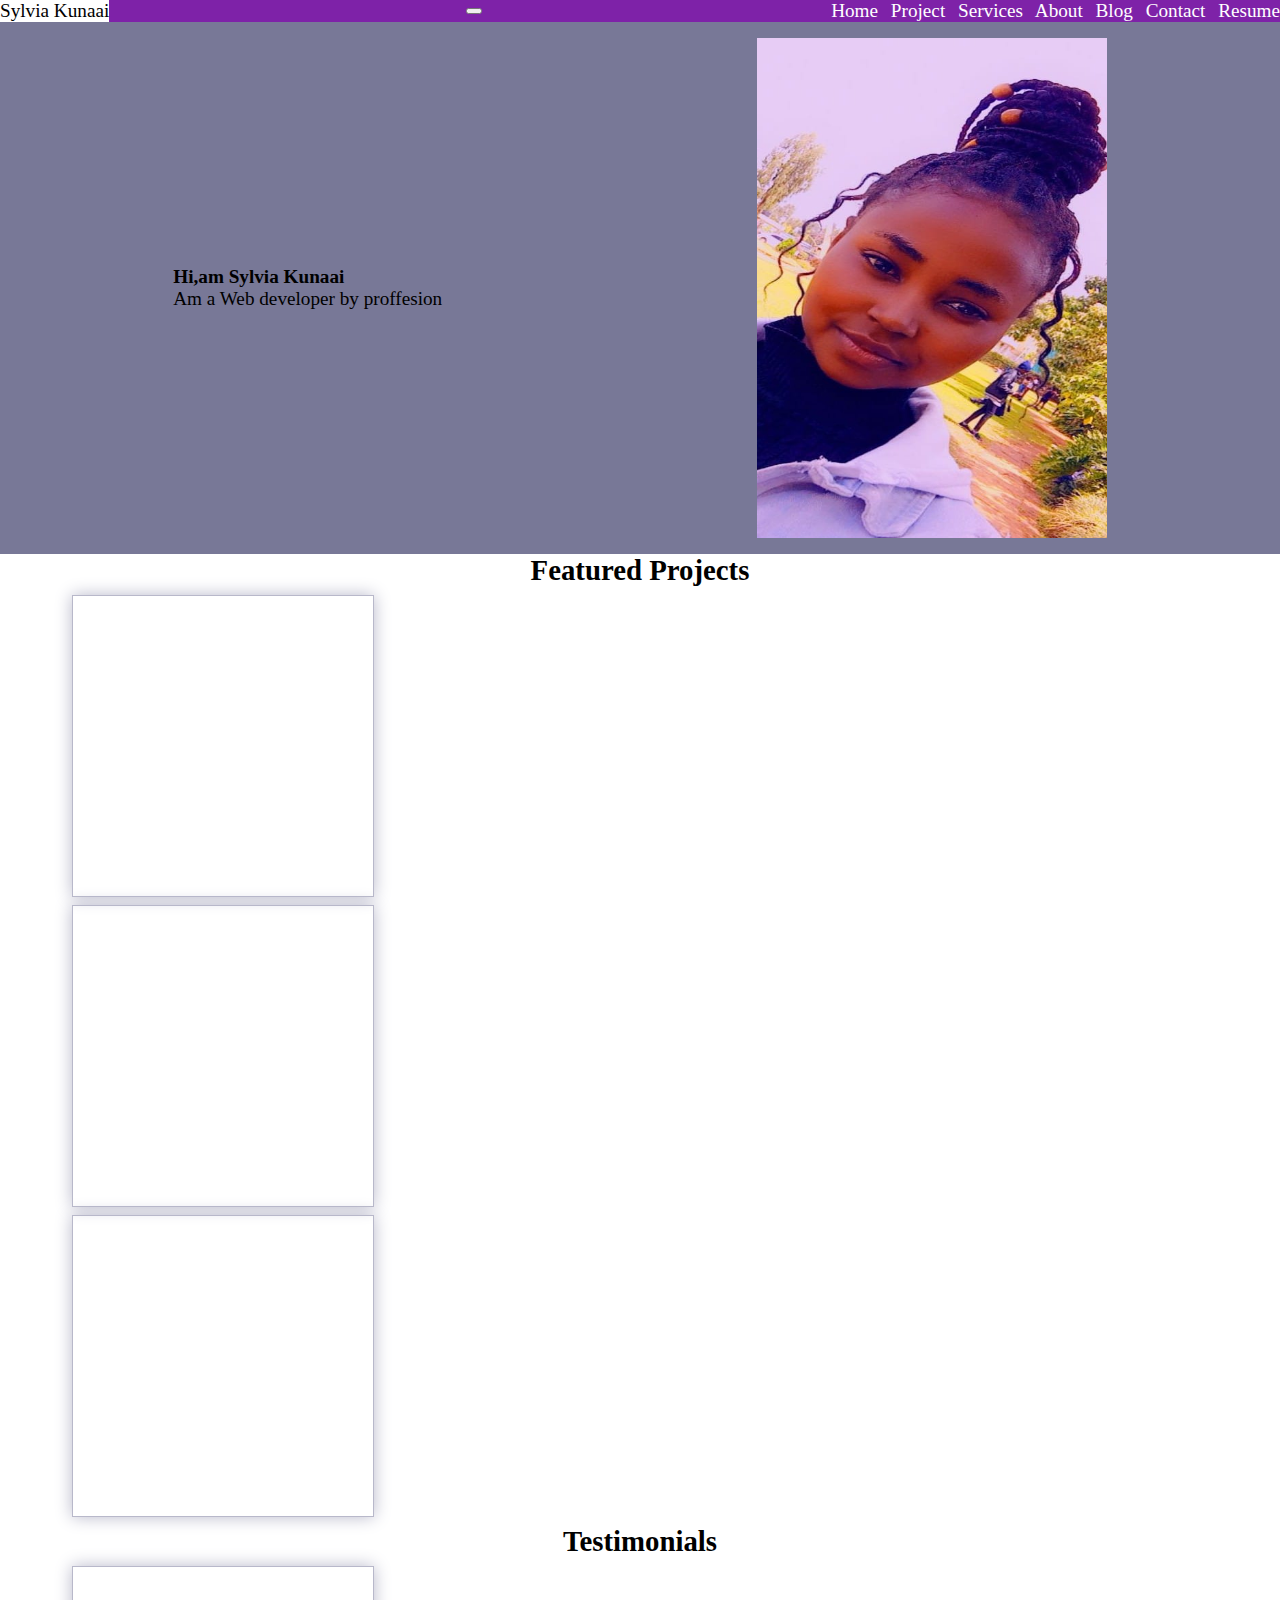
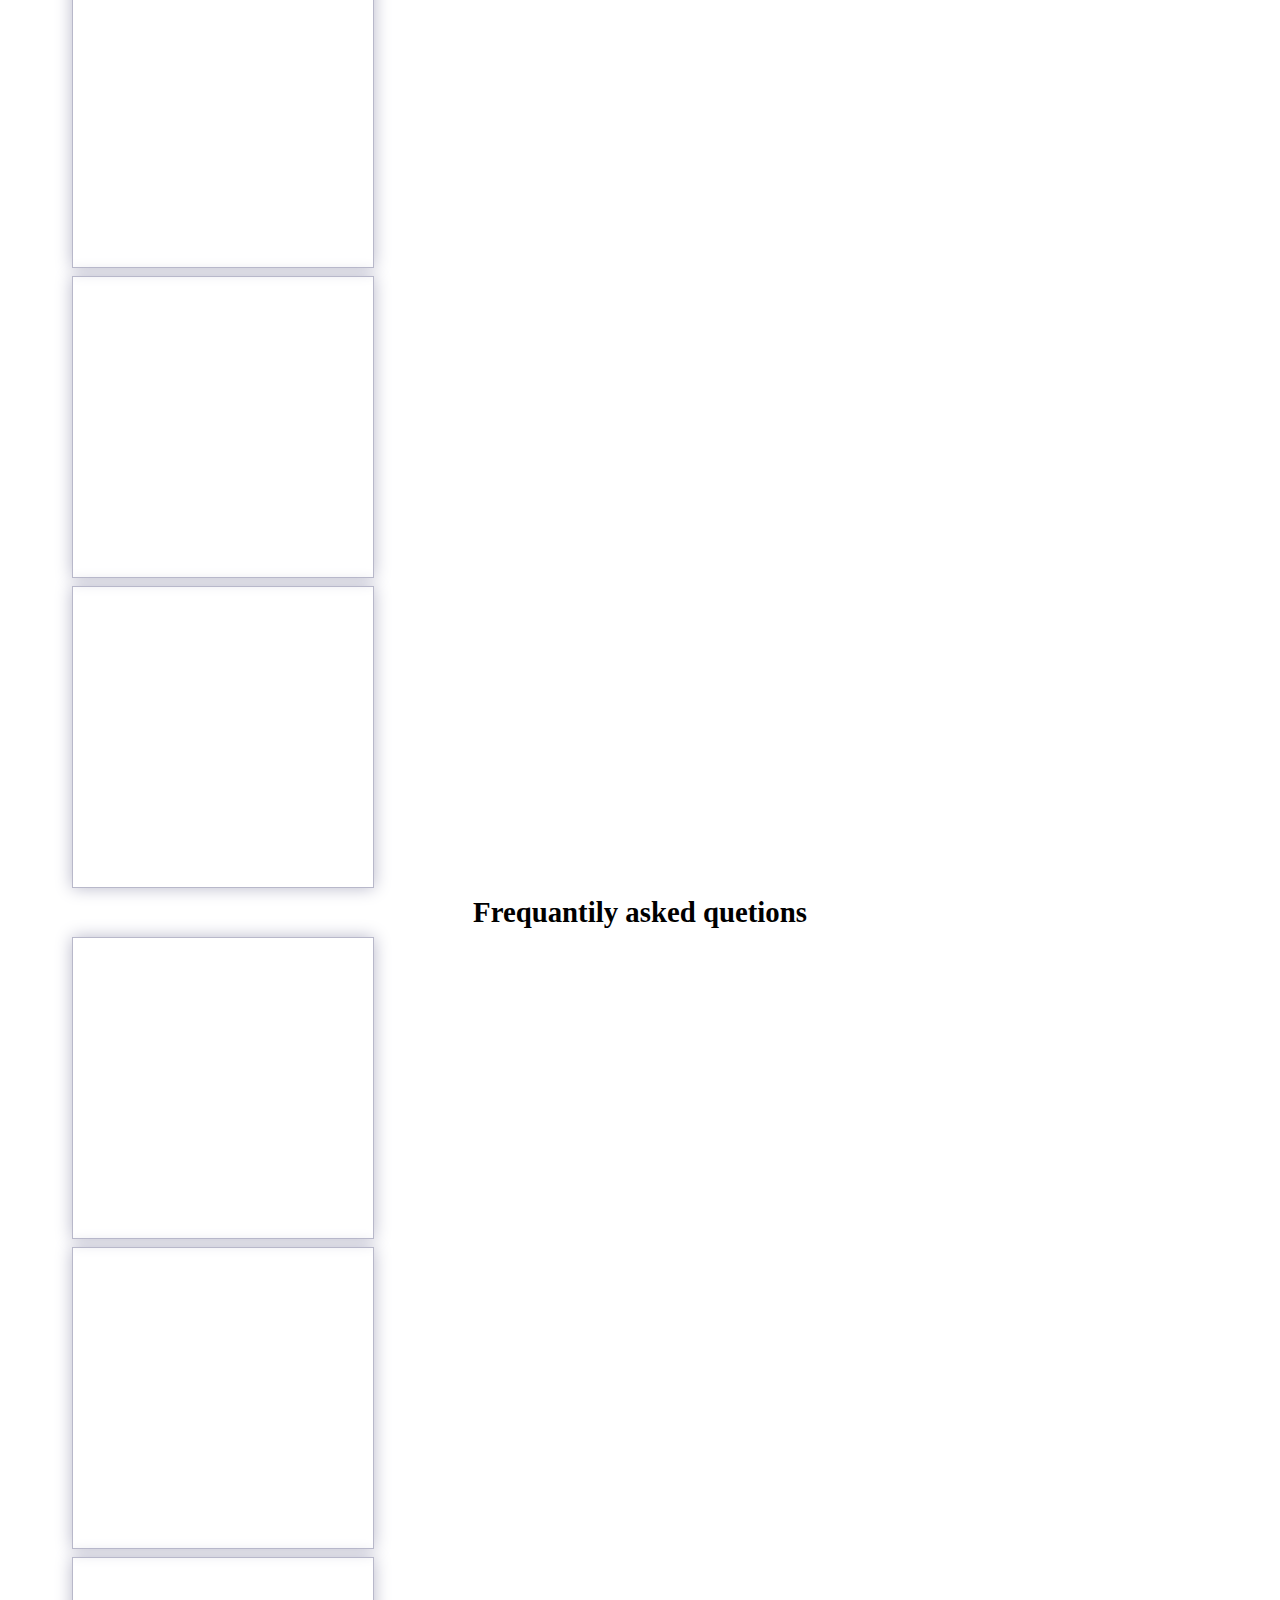
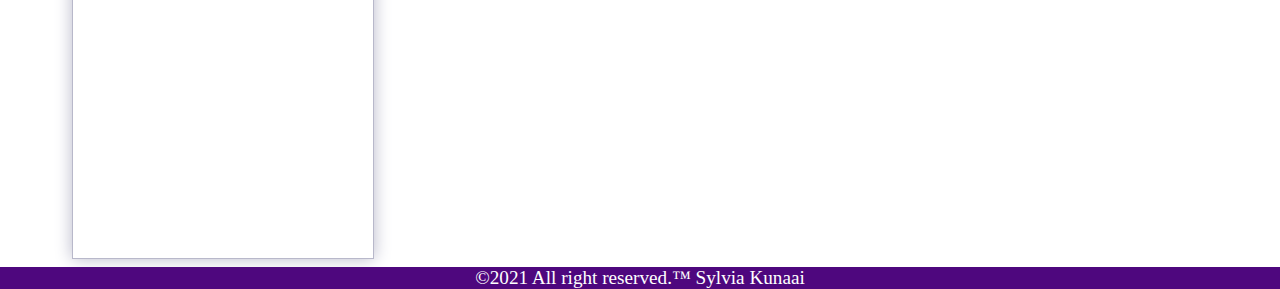
<file: index.html>
<!---//////////////////////////////
    Article:Portfolio Home Page  //
    Author:Sylvia Kunaa          //
    Date: June 2021              //           
    License: MIT                 //
////////////////////////////////-->
<!DOCTYPE html>
<html lang="en">

<head>
  <meta charset="UTF-8" />
  <meta http-equiv="X-UA-Compatible" content="IE=edge" />
  <meta name="viewport" content="width=
    , initial-scale=1.0" />
  <link rel="stylesheet" href="./css/main.css">
  <script src="./css/fontawesome.js" crossorigin="anonymous"></script>
  <title>Sylvia Kunaai Portfolio</title>
</head>

<body>
  <div class="container-fluid">

    <!--Navigation Bar Section-->
    <nav class="navbar">
      <a href="" class="nav-link">Sylvia Kunaai</a>
      <button id="navbar-icon"><i class="fas fa-bars"></i></button>
      <div class="navbar-collapse">
        <a href="./index.html" class="nav-link"><i class="fas fa-home"></i> Home</a>
        <a href="./project.html" class="nav-link"><i class="fas fa-tasks"></i> Project</a>
        <a href="./services.html" class="nav-link"><i class="fas fa-concierge-bell"></i> Services</a>
        <a href="./about.html" class="nav-link"><i class="far fa-address-card"></i> About</a>
        <a href="./blog.html" class="nav-link"><i class="fas fa-blog"></i> Blog</a>
        <a href="./contact.html" class="nav-link"><i class="fas fa-id-card"></i> Contact</a>
        <a href="https://rxresu.me/r/o4sm1y"><i class="far fa-file"></i> Resume</a>
      </div>
    </nav>

    <!--Jumbotron Section-->

    <header class="jumbotron">
      <img src="images/profile.jpg" alt="" width="350" height="500">

<p>
       <b> Hi,am Sylvia Kunaai</b><br>
        Am a Web developer by proffesion
      </p>

    </header>
    <main class="container">
      <section class="Featured-projects">
        <h2 class="text-center">Featured Projects</h2>
        <div class="cards-container"></div>
        <div class="card b box-shadow"></div>
        <div class="card b box-shadow"></div>
        <div class="card b box-shadow"></div>
      </section>

      <section class="testimonials">
        <h2 class="text-center">Testimonials</h2>
        <div class="cards-container"></div>
        <div class="cards-container"></div>
        <div class="card b box-shadow"></div>
        <div class="card b box-shadow"></div>
        <div class="card b box-shadow"></div>
      </section>

      <section class="fags">
        <h2 class="text-center">Frequantily asked quetions</h2>
        <div class="cards-container"></div>
        <div class="card b box-shadow"></div>
        <div class="card b box-shadow"></div>
        <div class="card b box-shadow"></div>
      </section>






    </main>


    </form>
    <!--Footer Section-->
    <footer>
      <ul>
        <li><a href="http://www.github.com/sylviakunaai "><i class="fab fa-github fa-2x"></i></a></li>
        <li>
          <a href="http://www.linkedin.com/in/sylvia-kunaai-72baa6217/"><i class="fab fa-linkedin fa-2x"></i></a>
        </li>
        <li><a href="http://www.twitter.com/Sylviakunaai/"><i class="fab fa-twitter-square fa-2x"></i></a></li>
        <li><a href="http://www.instagram.com/sylviakunaai/"><i class="fab fa-instagram fa-2x"></i></a></li>
      </ul>
      <p>
        &copy;2021 All right reserved.&trade;
        <a href="index.html">Sylvia Kunaai</a>
      </p>
    </footer>
    <script src='./js/index.js'></script>
  </div>
</body>

</html>
</file>
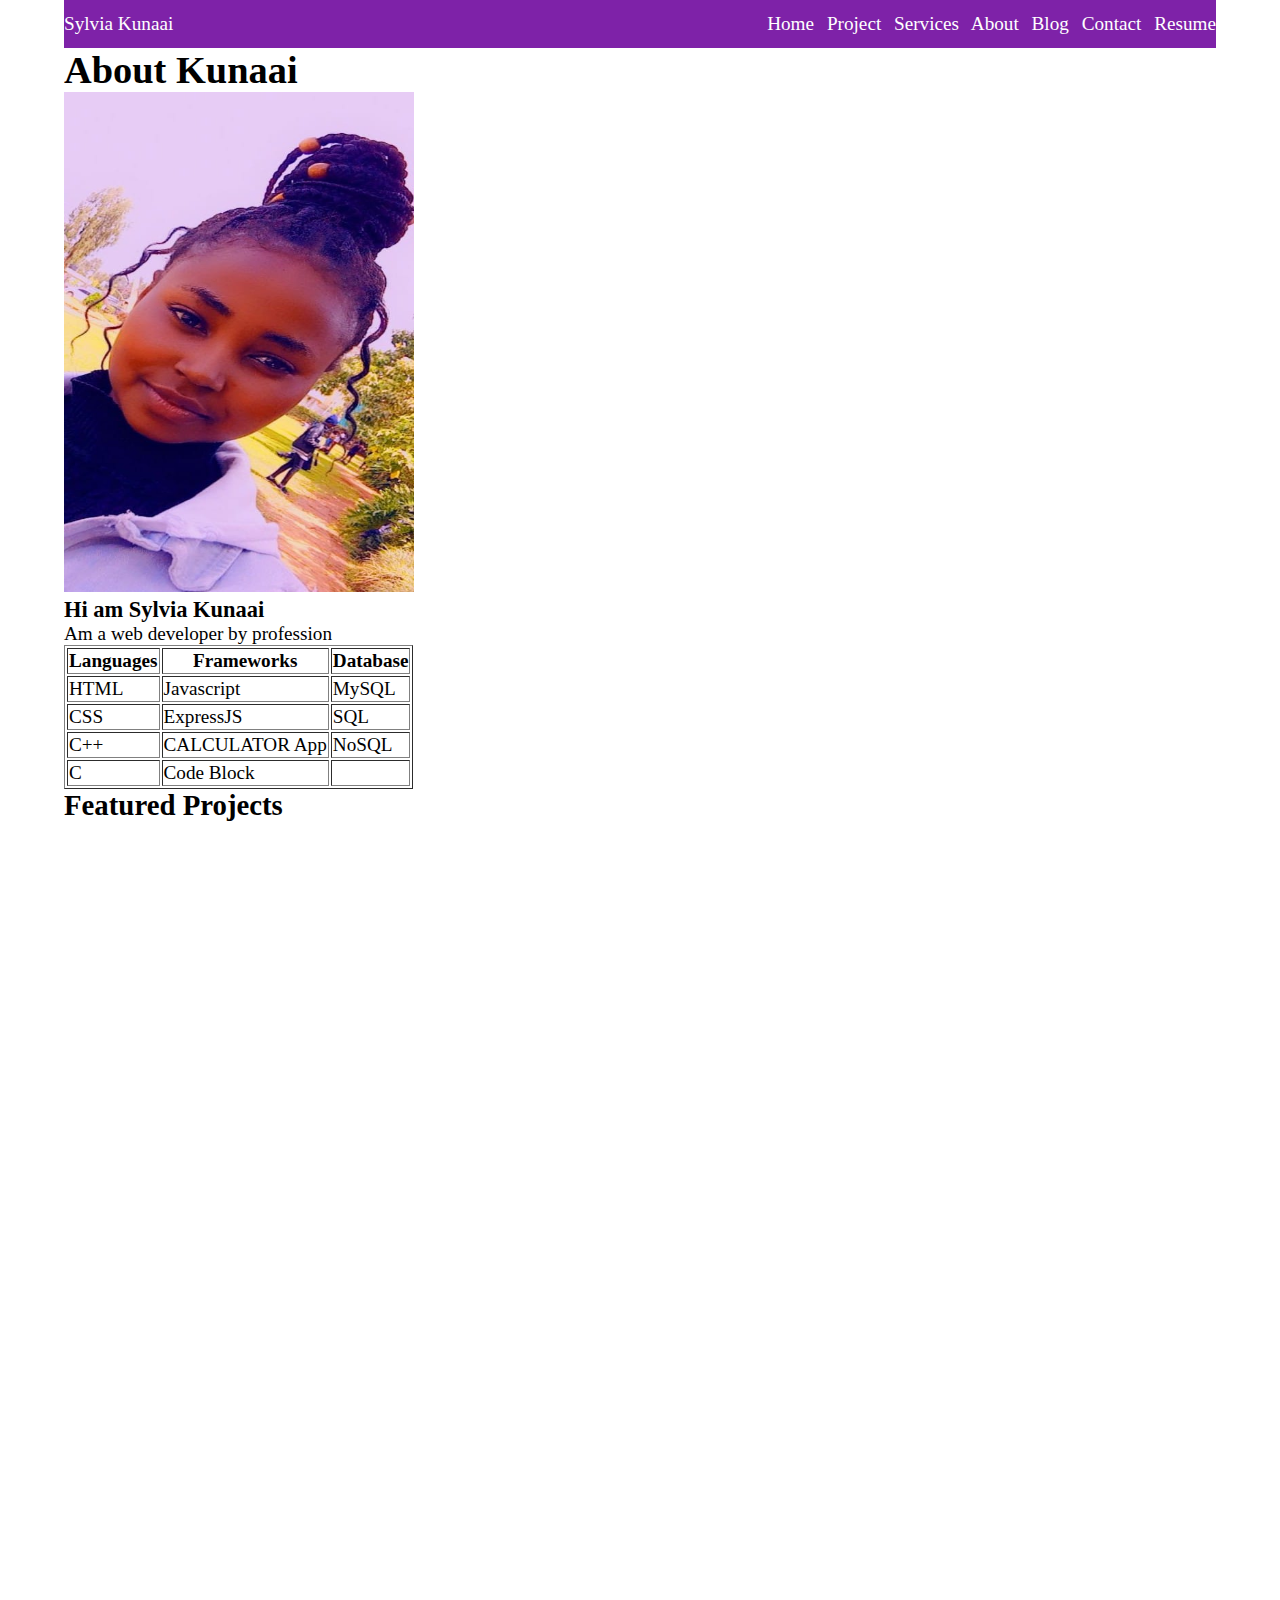
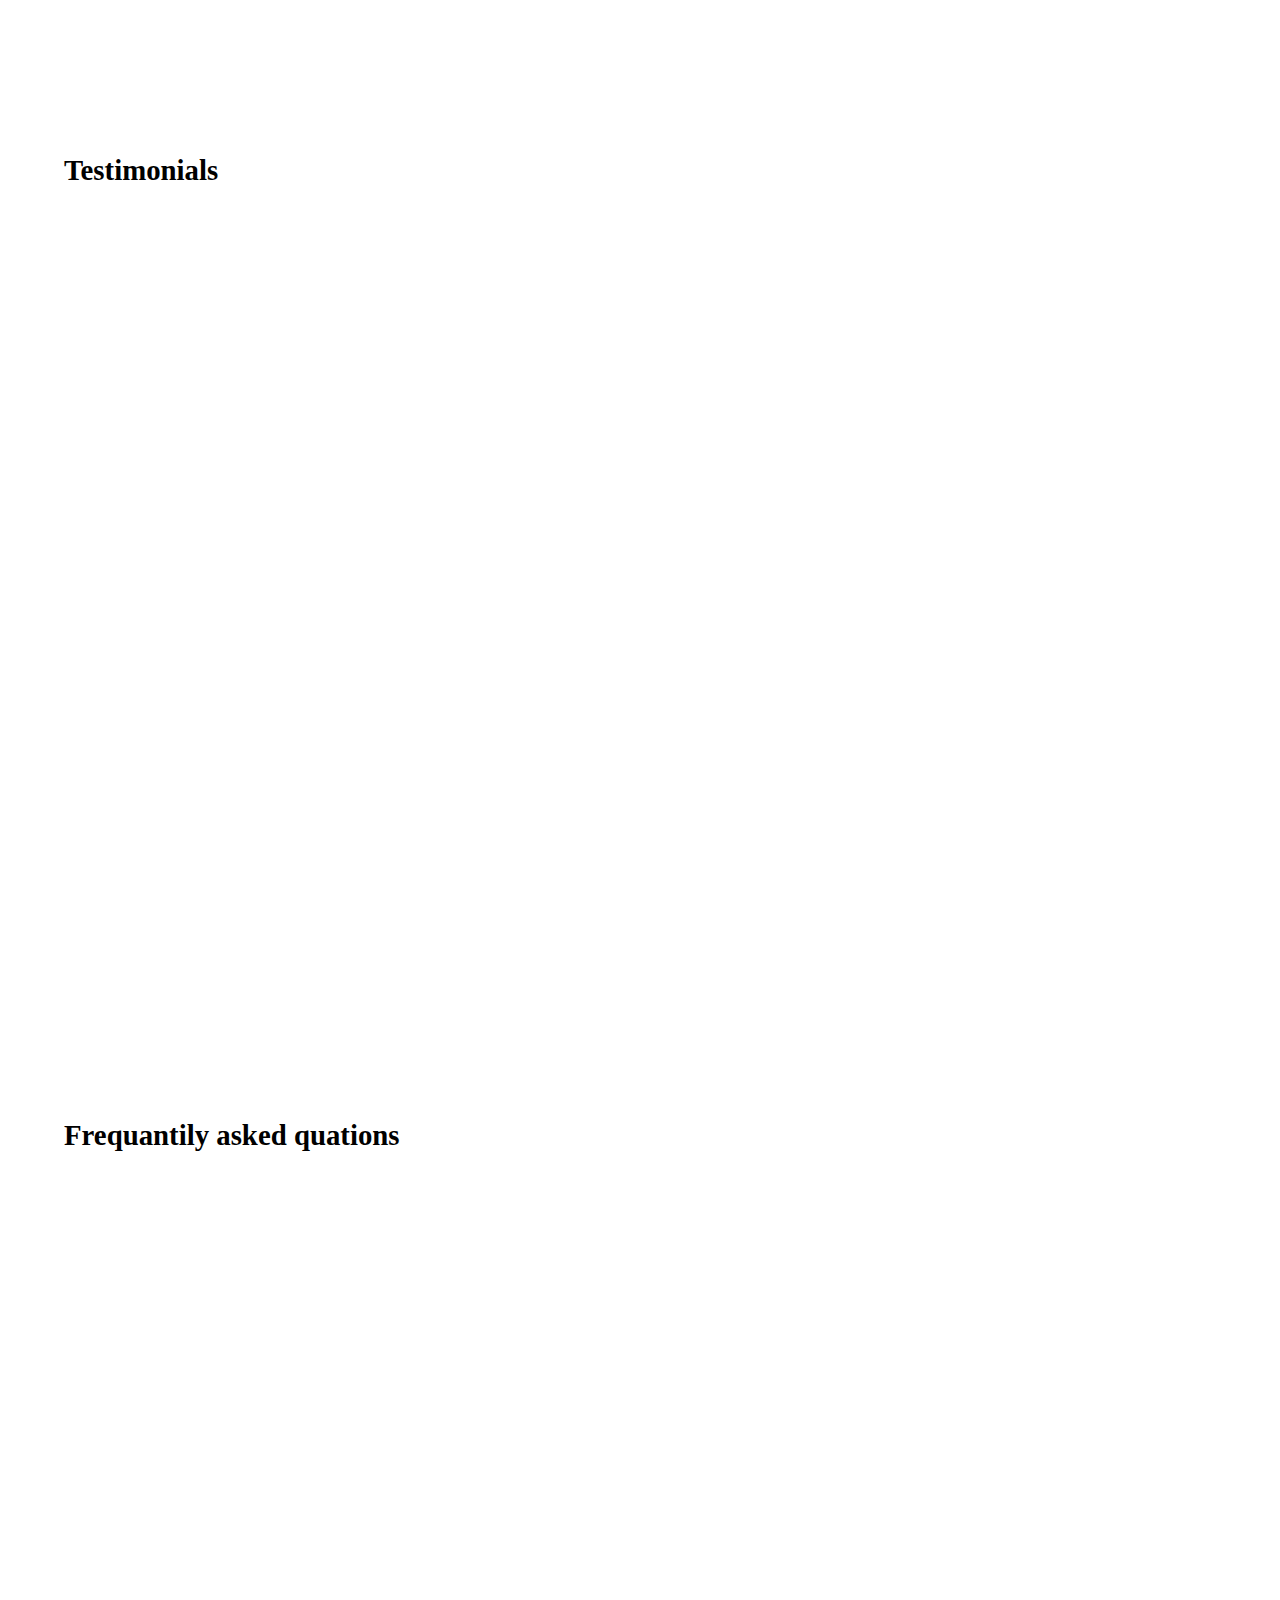
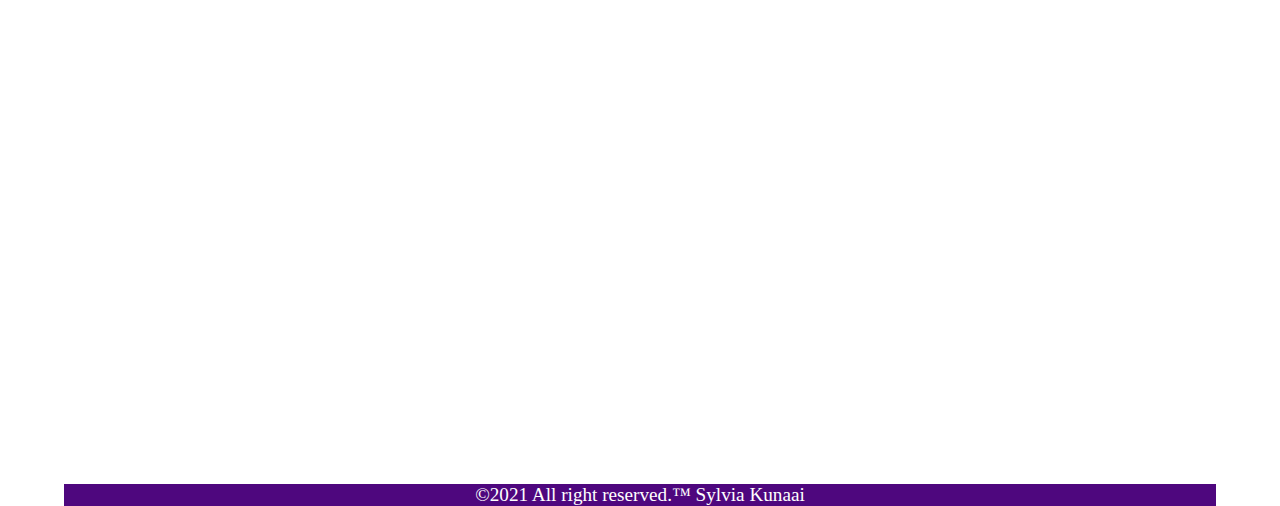
<file: about.html>
<!---///////////////////////////////
    Article:Portfolio About Page  //
    Author:Sylvia Kunaai           //
    Date: June 2021               //           
    License: MIT                  //
////////////////////////////////-->
<!DOCTYPE html>
<html lang="en">
  <head>
    <meta charset="UTF-8" />
    <meta http-equiv="X-UA-Compatible" content="IE=edge" />
    <meta name="viewport" content="width=, initial-scale=1.0" />
    <link rel="stylesheet" href="./css/main.css" />
    <script src="./css/fontawesome.js" crossorigin="anonymous"></script>
    <title>Sylvia Kunaai Portfolio</title>
  </head>

  <body>
    <!--Navigation Bar Section-->
    <div class="container">
      <!--Navigation Bar Section-->
      <nav class="navbar">
        <a href="" class="nav-link">Sylvia Kunaai</a>

        <div>
          <a href="./index.html" class="nav-link"
            ><i class="fas fa-home"></i> Home</a
          >
          <a href="./project.html" class="nav-link"
            ><i class="fas fa-tasks"></i> Project</a
          >
          <a href="./services.html" class="nav-link"
            ><i class="fas fa-concierge-bell"></i> Services</a
          >
          <a href="./about.html" class="nav-link"
            ><i class="far fa-address-card"></i> About</a
          >
          <a href="./blog.html" class="nav-link"
            ><i class="fas fa-blog"></i> Blog</a
          >
          <a href="./contact.html" class="nav-link"
            ><i class="fas fa-id-card"></i> Contact</a
          >
          <a href="https://rxresu.me/r/o4sm1y"><i class="far fa-file"></i> Resume</a>
        </div>
      </nav>
      <!--Jumbotron-->
      <header>
        <h1>About Kunaai</h1>
      </header>
      <img src="images/profile.jpg" alt="" width="350" height="500" />

      <h3>Hi am Sylvia Kunaai</h3>
      <p>Am a web developer by profession</p>
      <table border="1">
        <tr>
          <th>Languages</th>
          <th>Frameworks</th>
          <th>Database</th>
        </tr>
        <tr>
          <td>HTML</td>
          <td>Javascript</td>
          <td>MySQL</td>
        </tr>
        <tr>
          <td>CSS</td>
          <td>ExpressJS</td>
          <td>SQL</td>
        </tr>
        <tr>
          <td>C++</td>
          <td>CALCULATOR App</td>
          <td>NoSQL</td>
        </tr>
        <tr>
          <td>C</td>
          <td>Code Block</td>
          <td></td>
        </tr>
      </table>

      <main>
        <section class="Featured-projects">
          <h2>Featured Projects</h2>
          <div class="card"></div>
          <div class="card"></div>
          <div class="card"></div>
        </section>

        <section class="testimonials">
          <h2>Testimonials</h2>
          <div class="card"></div>
          <div class="card"></div>
          <div class="card"></div>
        </section>

        <section class="fags">
          <h2>Frequantily asked quations</h2>
          <div class="card"></div>
          <div class="card"></div>
          <div class="card"></div>
        </section>
      </main>

      <!--Footer Section-->
      <footer>
        <ul>
          <li>
            <a href="http://www.github.com/sylviakunaai "
              ><i class="fab fa-github fa-2x"></i
            ></a>
          </li>
          <li>
            <a href="http://www.linkedin.com/in/sylvia-kunaai-72baa6217/"
              ><i class="fab fa-linkedin fa-2x"></i
            ></a>
          </li>
          <li>
            <a href="http://www.twitter.com/Sylviakunaai/"
              ><i class="fab fa-twitter-square fa-2x"></i
            ></a>
          </li>
          <li>
            <a href="http://www.instagram.com/sylviakunaai/"
              ><i class="fab fa-instagram fa-2x"></i
            ></a>
          </li>
        </ul>
        <p>
          &copy;2021 All right reserved.&trade;
          <a href="index.html">Sylvia Kunaai</a>
        </p>
      </footer>
    </div>
  </body>
</html>
</file>
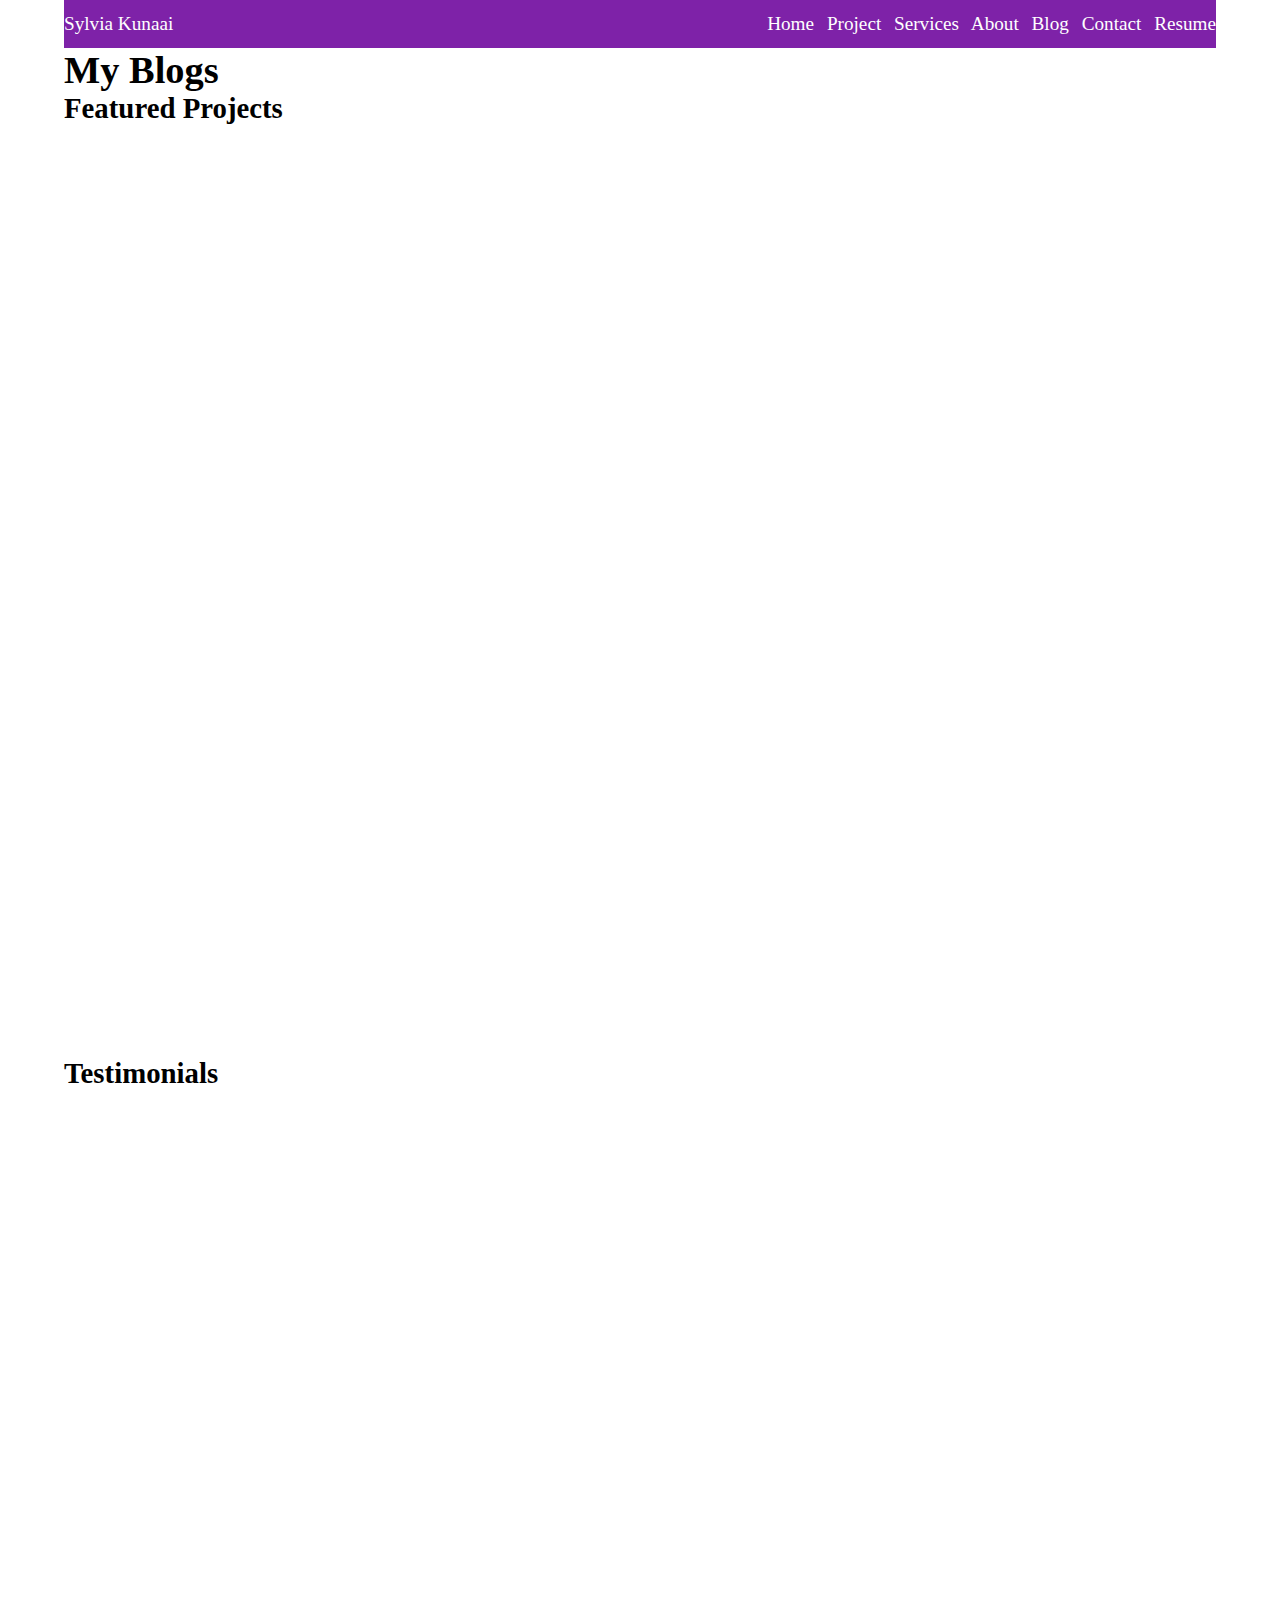
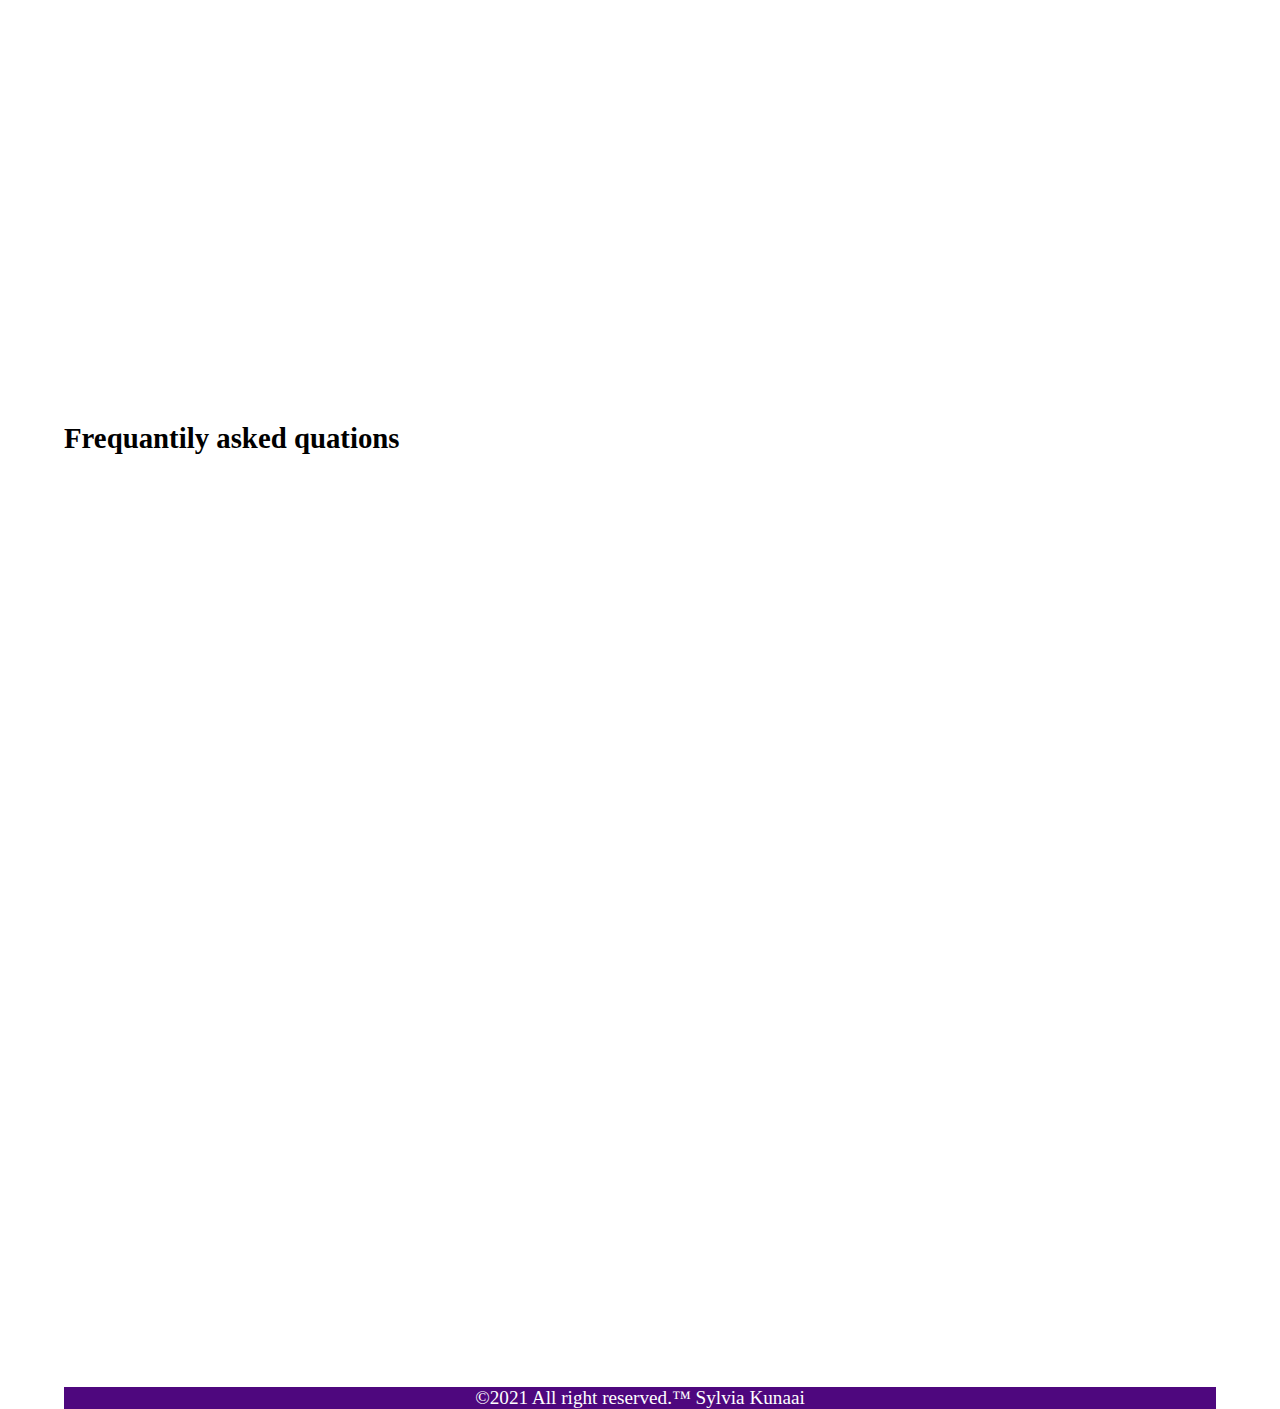
<file: blog.html>
<!---//////////////////////////////
    Article:Portfolio Home Page  //
    Author:Sylvia Kunaa          //
    Date: June 2021              //           
    License: MIT                 //
////////////////////////////////-->
<!DOCTYPE html>
<html lang="en">

<head>
  <meta charset="UTF-8" />
  <meta http-equiv="X-UA-Compatible" content="IE=edge" />
  <meta name="viewport" content="width=device-width, initial-scale=1.0" />
  <link rel="stylesheet" href="./css/main.css">
  <script src="./css/fontawesome.js" crossorigin="anonymous"></script>
  <title>Sylvia Kunaai Portfolio</title>
</head>

<body>
  <div class="container">

    <!--Navigation Bar Section-->
    <nav class="navbar">
      <a href="" class="nav-link">Sylvia Kunaai</a>


      <div>
        <a href="./index.html" class="nav-link"><i class="fas fa-home"></i> Home</a>
        <a href="./project.html" class="nav-link"><i class="fas fa-tasks"></i> Project</a>
        <a href="./services.html" class="nav-link"><i class="fas fa-concierge-bell"></i> Services</a>
        <a href="./about.html" class="nav-link"><i class="far fa-address-card"></i> About</a>
        <a href="./blog.html" class="nav-link"><i class="fas fa-blog"></i> Blog</a>
        <a href="./contact.html" class="nav-link"><i class="fas fa-id-card"></i> Contact</a>
        <a href="https://rxresu.me/r/o4sm1y"><i class="far fa-file"></i> Resume</a>
      </div>
    </nav>
    <h1>My Blogs</h1>
  
    <main>
      <section class="Featured-projects">
        <h2>Featured Projects</h2>
        <div class="card"></div>
        <div class="card"></div>
        <div class="card"></div>
      </section>

      <section class="testimonials">
        <h2>Testimonials</h2>
        <div class="card"></div>
        <div class="card"></div>
        <div class="card"></div>
      </section>

      <section class="fags">
        <h2>Frequantily asked quations</h2>
        <div class="card"></div>
        <div class="card"></div>
        <div class="card"></div>
      </section>






    </main>

  
  <!--Footer Section-->
  <footer>
    <ul>
      <li><a href="http://www.github.com/sylviakunaai "><i class="fab fa-github fa-2x"></i></a></li>
      <li>
        <a href="http://www.linkedin.com/in/sylvia-kunaai-72baa6217/"><i class="fab fa-linkedin fa-2x"></i></a>
      </li>
      <li><a href="http://www.twitter.com/Sylviakunaai/"><i class="fab fa-twitter-square fa-2x"></i></a></li>
      <li><a href="http://www.instagram.com/sylviakunaai/"><i class="fab fa-instagram fa-2x"></i></a></li>
    </ul>
    <p>
      &copy;2021 All right reserved.&trade;
      <a href="index.html">Sylvia Kunaai</a>
    </p>
  </footer>
  </div>
</body>

</html>
</file>
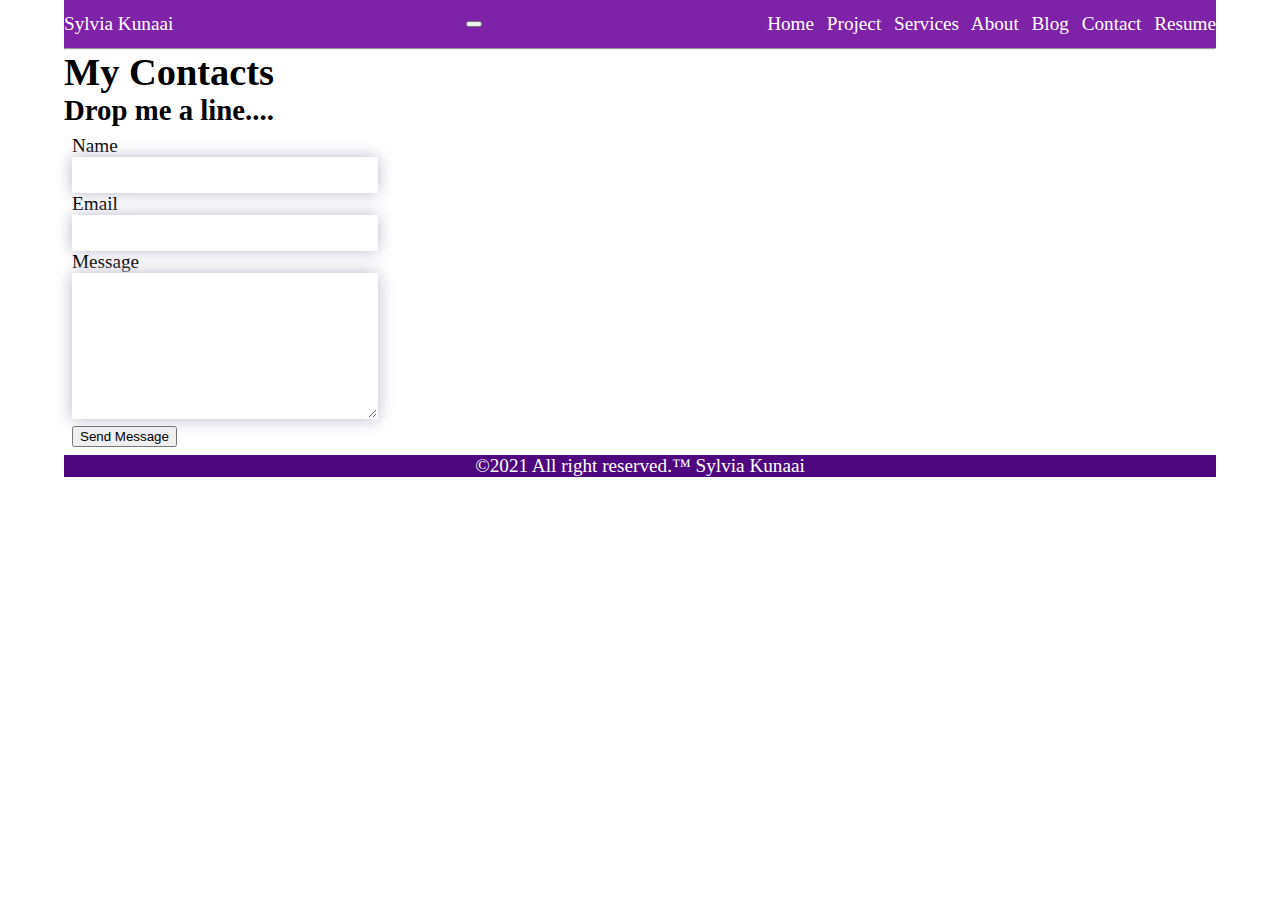
<file: contact.html>
<!---//////////////////////////////
    Article:Portfolio Home Page  //
    Author:Sylvia Kunaa          //
    Date: June 2021              //           
    License: MIT                 //
////////////////////////////////-->
<!DOCTYPE html>
<html lang="en">
  <head>
    <meta charset="UTF-8" />
    <meta http-equiv="X-UA-Compatible" content="IE=edge" />
    <meta name="viewport" content="width=device-width, initial-scale=1.0" />
    <link rel="stylesheet" href="./css/main.css" />
    <script src="./css/fontawesome.js" crossorigin="anonymous"></script>
    <title>Sylvia Kunaai Portfolio</title>
  </head>

  <body>
    <div class="container">
      <!--Navigation Bar Section-->
      <nav class="navbar">
        <a href="" class="nav-link">Sylvia Kunaai</a>
        <button id="navbar-icon"><i class="fas fa-bars"></i></button>
        <div class="navbar-collapse">
          <a href="./index.html" class="nav-link"
            ><i class="fas fa-home"></i> Home</a
          >
          <a href="./project.html" class="nav-link"
            ><i class="fas fa-tasks"></i> Project</a
          >
          <a href="./services.html" class="nav-link"
            ><i class="fas fa-concierge-bell"></i> Services</a
          >
          <a href="./about.html" class="nav-link"
            ><i class="far fa-address-card"></i> About</a
          >
          <a href="./blog.html" class="nav-link"
            ><i class="fas fa-blog"></i> Blog</a
          >
          <a href="./contact.html" class="nav-link"
            ><i class="fas fa-id-card"></i> Contact</a
          >
          <a href="https://rxresu.me/r/o4sm1y"><i class="far fa-file"></i> Resume</a>
        </div>
      </nav>
      <hr />
      <h1>My Contacts</h1>
      <!--Main Section-->
      <h2><b>Drop me a line....</b></h2>
      <main class="container">
        <div class="card">
          <form action="">
            <div>
              <label for="">Name</label>
              <input type="text" class="form-control b box-shadow" />
            </div>
            <div>
              <label for="">Email</label>
              <input type="email" class="form-control b box-shadow" />
            </div>
            <div>
              <label for="">Message</label>
              <textarea
                rows="5"
                cols="30"
                class="form-control b box-shadow"
              ></textarea>
            </div>
            <input type="submit" value="Send Message" />
          </form>
        </div>
      </main>

      <!--Footer Section-->
      <footer>
        <ul>
          <li>
            <a href="http://www.github.com/sylviakunaai "
              ><i class="fab fa-github fa-2x"></i
            ></a>
          </li>
          <li>
            <a href="http://www.linkedin.com/in/sylvia-kunaai-72baa6217/"
              ><i class="fab fa-linkedin fa-2x"></i
            ></a>
          </li>
          <li>
            <a href="http://www.twitter.com/Sylviakunaai/"
              ><i class="fab fa-twitter-square fa-2x"></i
            ></a>
          </li>
          <li>
            <a href="http://www.instagram.com/sylviakunaai/"
              ><i class="fab fa-instagram fa-2x"></i
            ></a>
          </li>
        </ul>
        <p>
          &copy;2021 All right reserved.&trade;
          <a href="index.html">Sylvia Kunaai</a>
        </p>
      </footer>
    </div>
  </body>
</html>
</file>
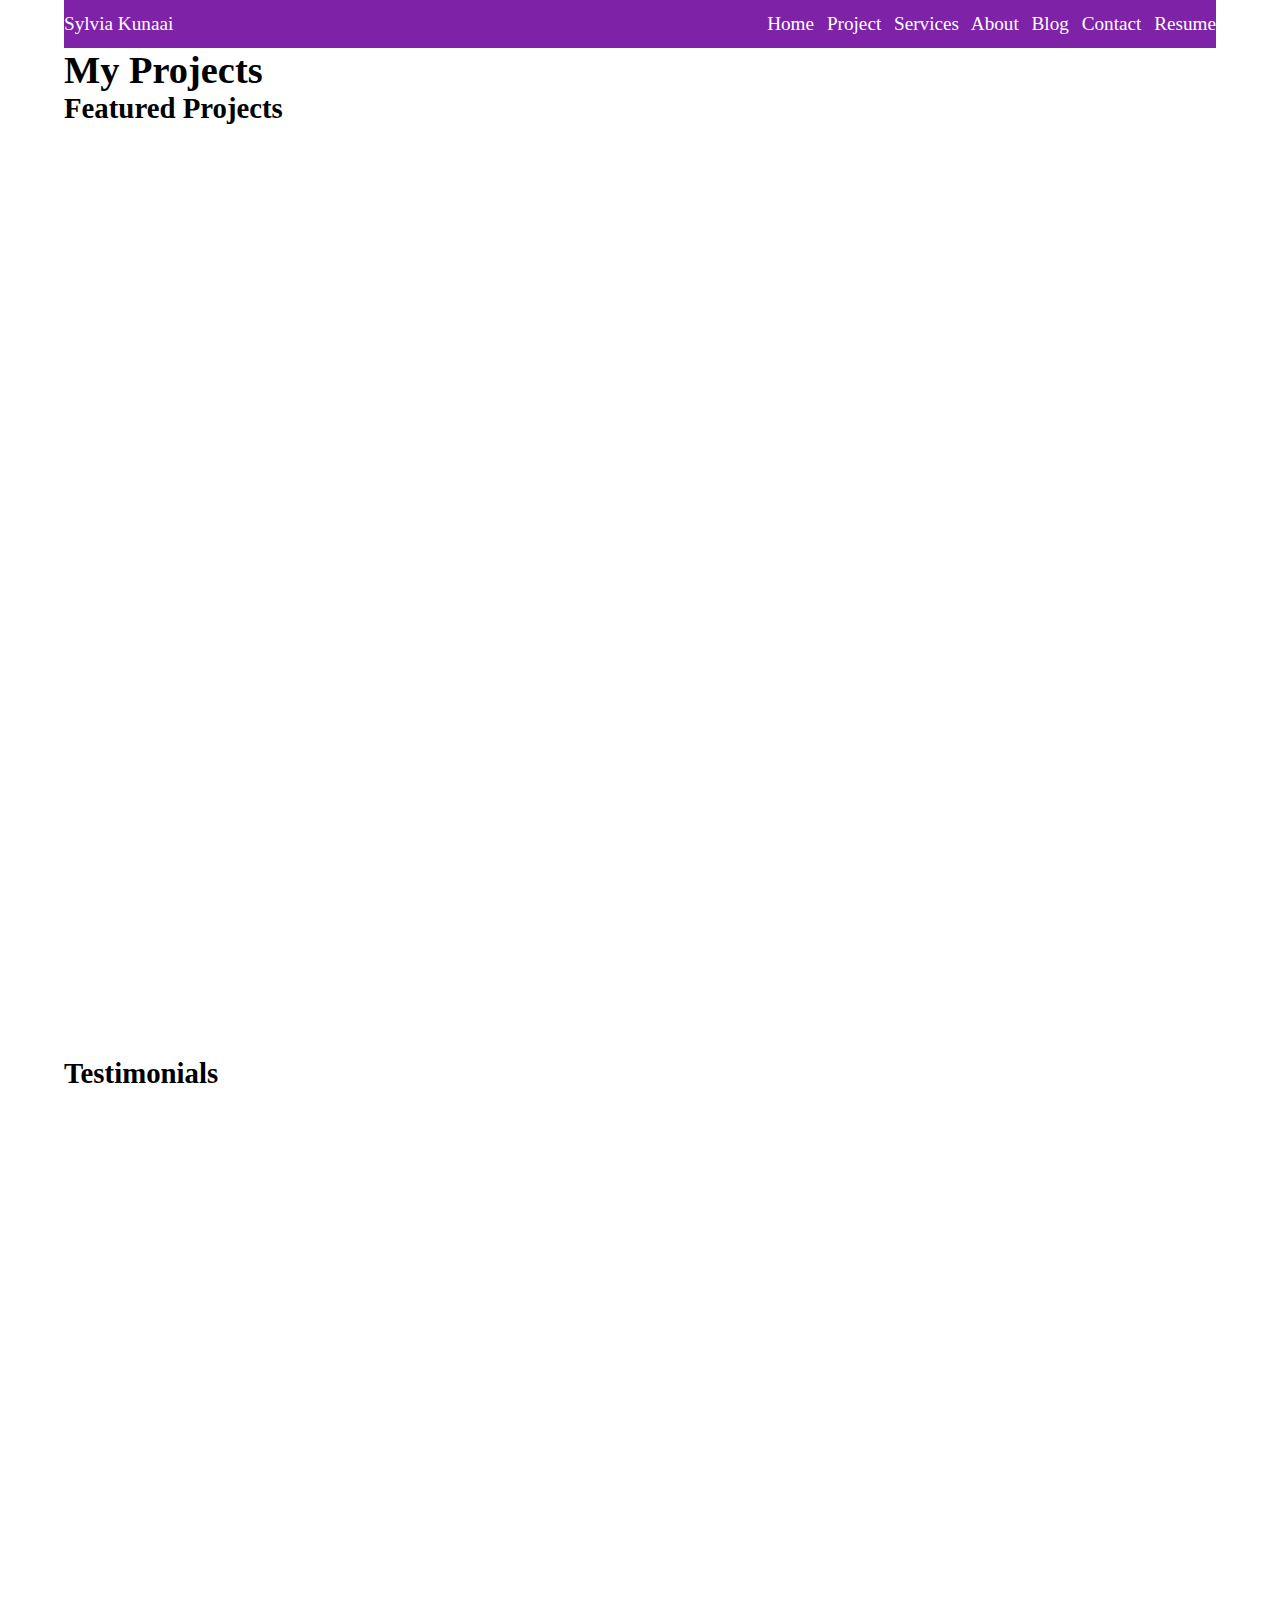
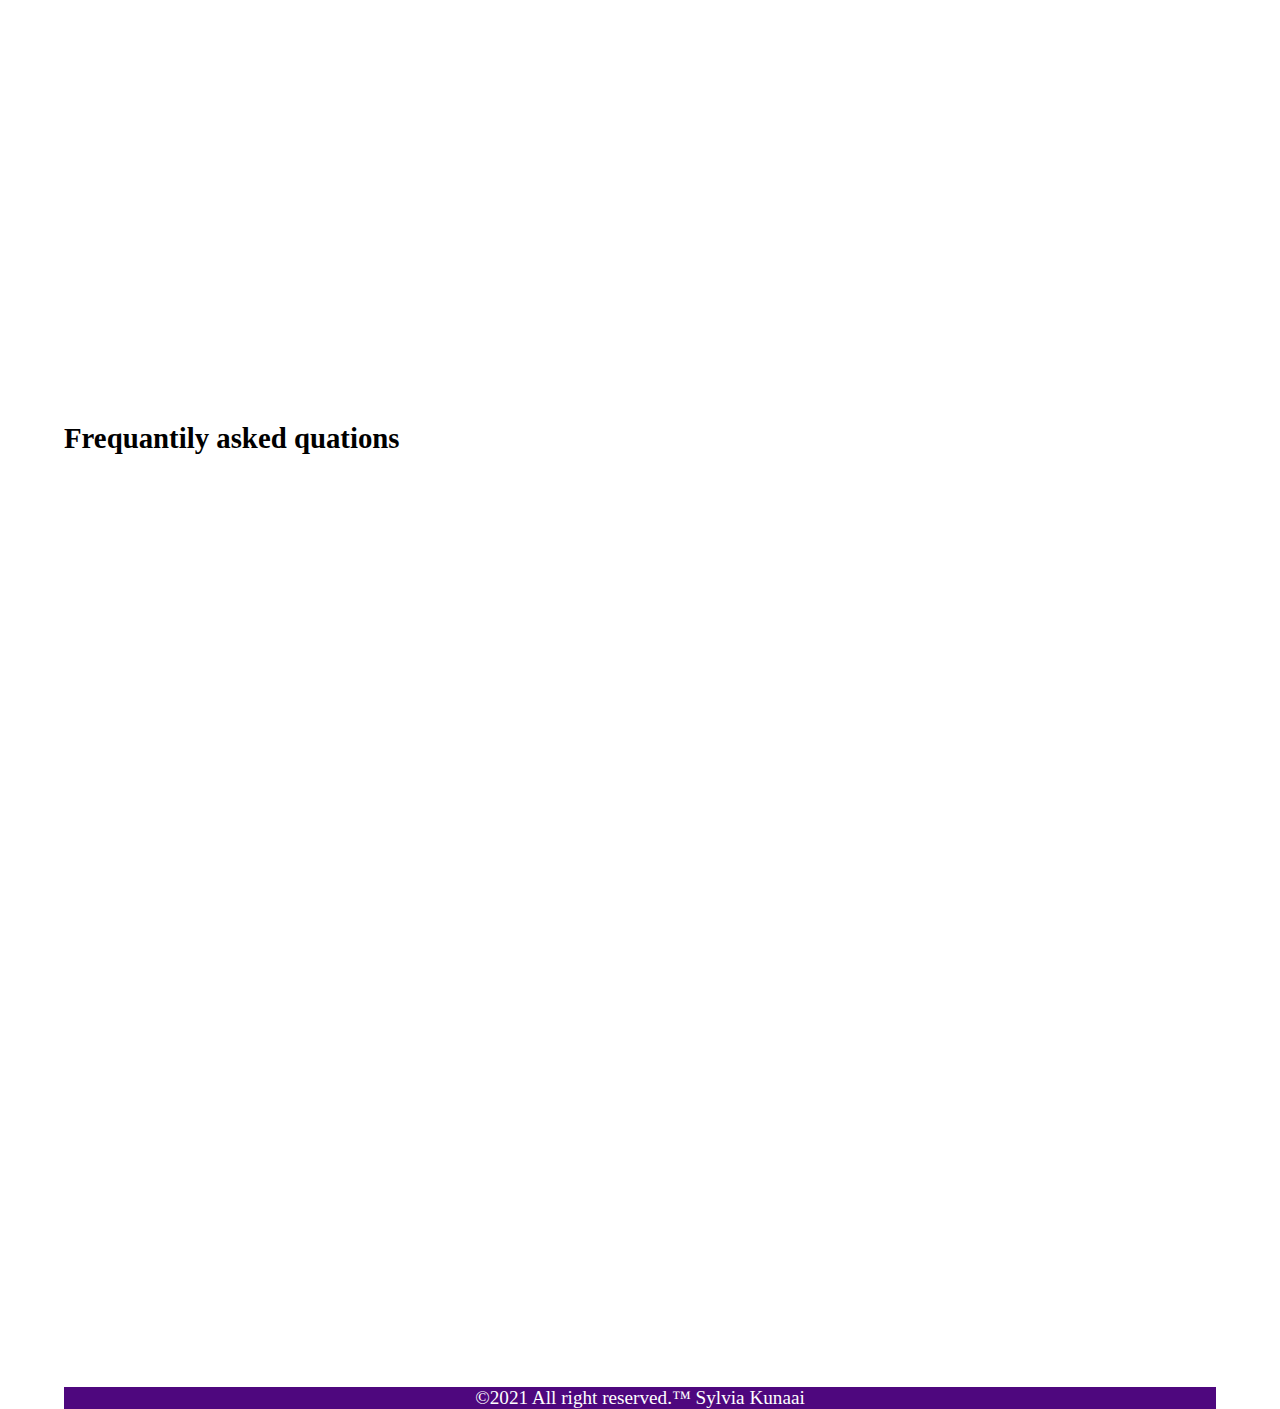
<file: project.html>
<!---//////////////////////////////
    Article:Portfolio Home Page  //
    Author:Sylvia Kunaa          //
    Date: June 2021              //           
    License: MIT                 //
////////////////////////////////-->
<!DOCTYPE html>
<html lang="en">

<head>
  <meta charset="UTF-8" />
  <meta http-equiv="X-UA-Compatible" content="IE=edge" />
  <meta name="viewport" content="width=device-width, initial-scale=1.0" />
  <link rel="stylesheet" href="./css/main.css">
  <script src="./css/fontawesome.js" crossorigin="anonymous"></script>
  <title>Sylvia Kunaai Portfolio</title>
</head>

<body>
  <div class="container">
    <!--Navigation Bar Section-->
    <nav class="navbar">
      <a href="" class="nav-link">Sylvia Kunaai</a>



      <div>
        <a href="./index.html" class="nav-link"><i class="fas fa-home"></i> Home</a>
        <a href="./project.html" class="nav-link"><i class="fas fa-tasks"></i> Project</a>
        <a href="./services.html" class="nav-link"><i class="fas fa-concierge-bell"></i> Services</a>
        <a href="./about.html" class="nav-link"><i class="far fa-address-card"></i> About</a>
        <a href="./blog.html" class="nav-link"><i class="fas fa-blog"></i> Blog</a>
        <a href="./contact.html" class="nav-link"><i class="fas fa-id-card"></i> Contact</a>
        <a href="https://rxresu.me/r/o4sm1y"><i class="far fa-file"></i> Resume</a>
      </div>
    </nav>

    <h1>My Projects</h1>
    
    <main>
      <section class="Featured-projects">
        <h2>Featured Projects</h2>
        <div class="card"></div>
        <div class="card"></div>
        <div class="card"></div>
      </section>

      <section class="testimonials">
        <h2>Testimonials</h2>
        <div class="card"></div>
        <div class="card"></div>
        <div class="card"></div>
      </section>

      <section class="fags">
        <h2>Frequantily asked quations</h2>
        <div class="card"></div>
        <div class="card"></div>
        <div class="card"></div>
      </section>






    </main>

   
    <!--Footer Section-->
    <footer>
      <ul>
        <li><a href="http://www.github.com/sylviakunaai "><i class="fab fa-github fa-2x"></i></a></li>
        <li>
          <a href="http://www.linkedin.com/in/sylvia-kunaai-72baa6217/"><i class="fab fa-linkedin fa-2x"></i></a>
        </li>
        <li><a href="http://www.twitter.com/Sylviakunaai/"><i class="fab fa-twitter-square fa-2x"></i></a></li>
        <li><a href="http://www.instagram.com/sylviakunaai/"><i class="fab fa-instagram fa-2x"></i></a></li>
      </ul>
      <p>
        &copy;2021 All right reserved.&trade;
        <a href="index.html">Sylvia Kunaai</a>
      </p>
    </footer>
  </div>
</body>

</html>
</file>
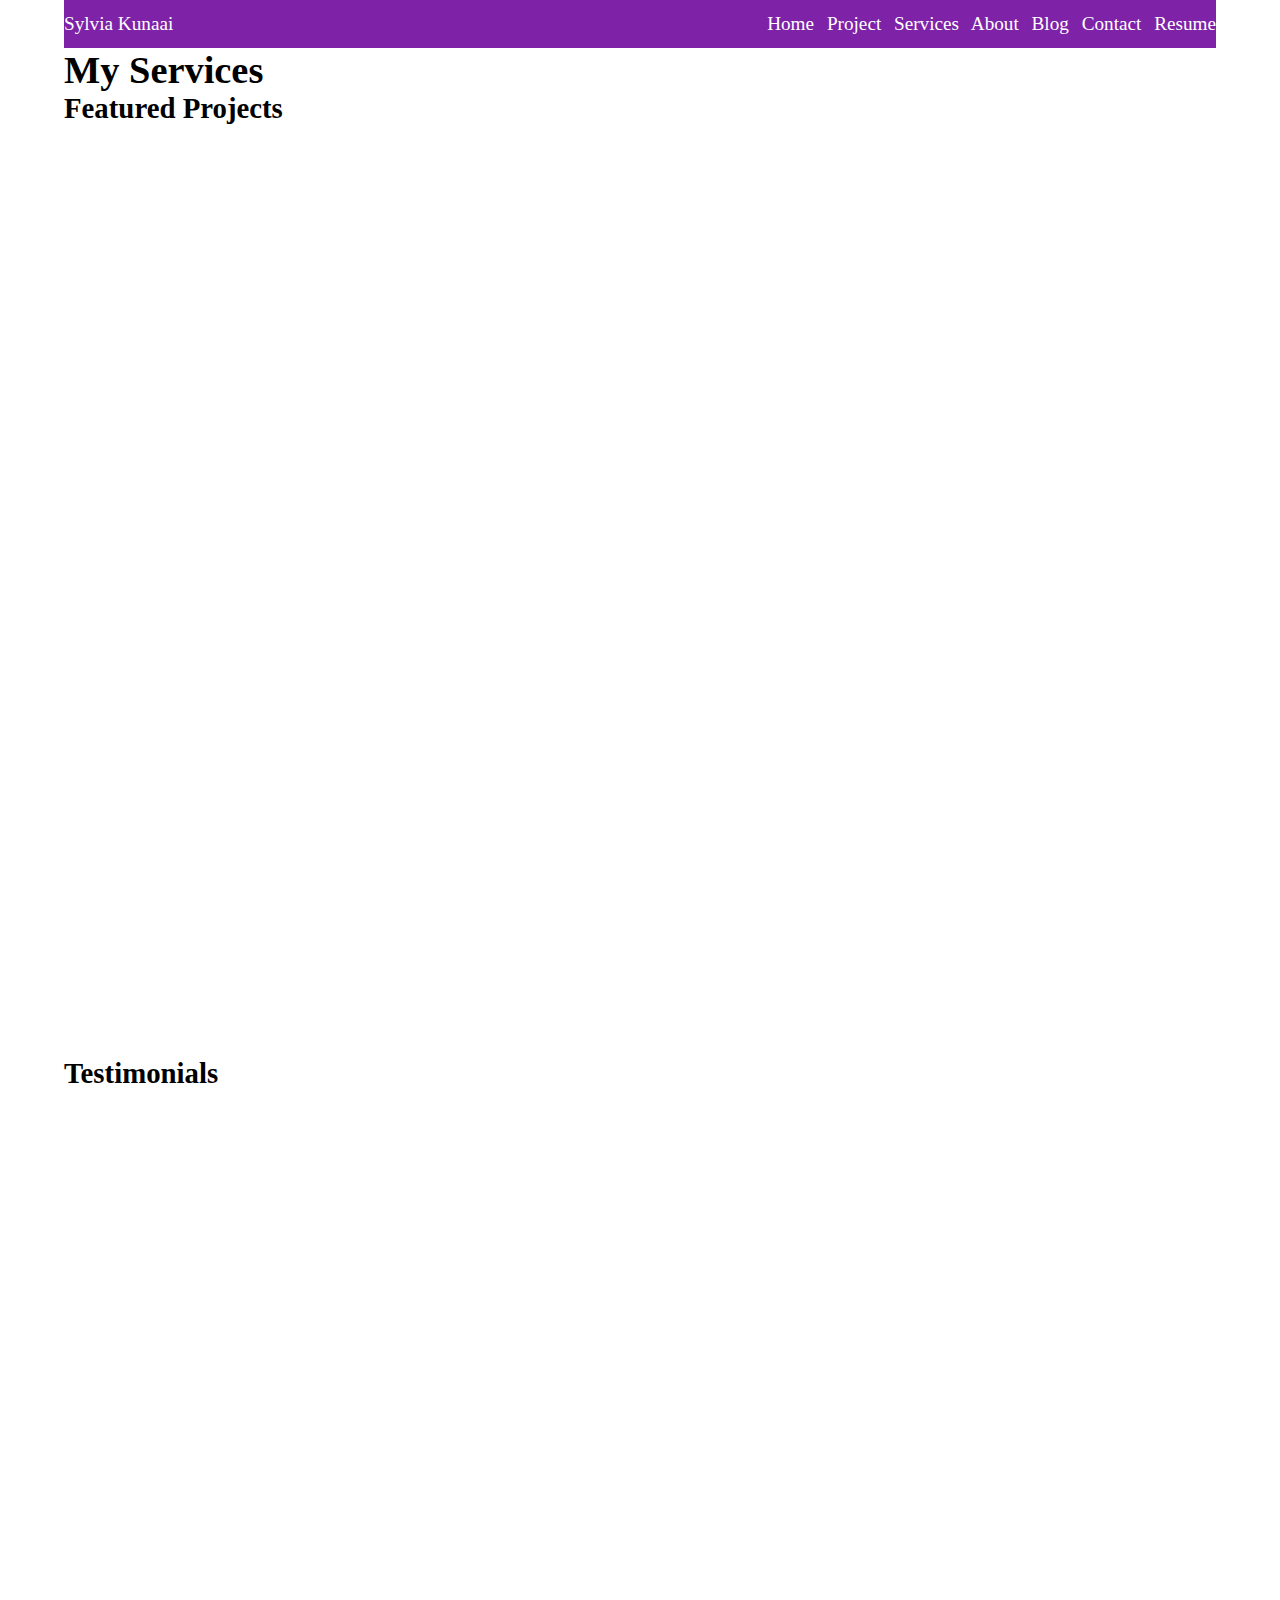
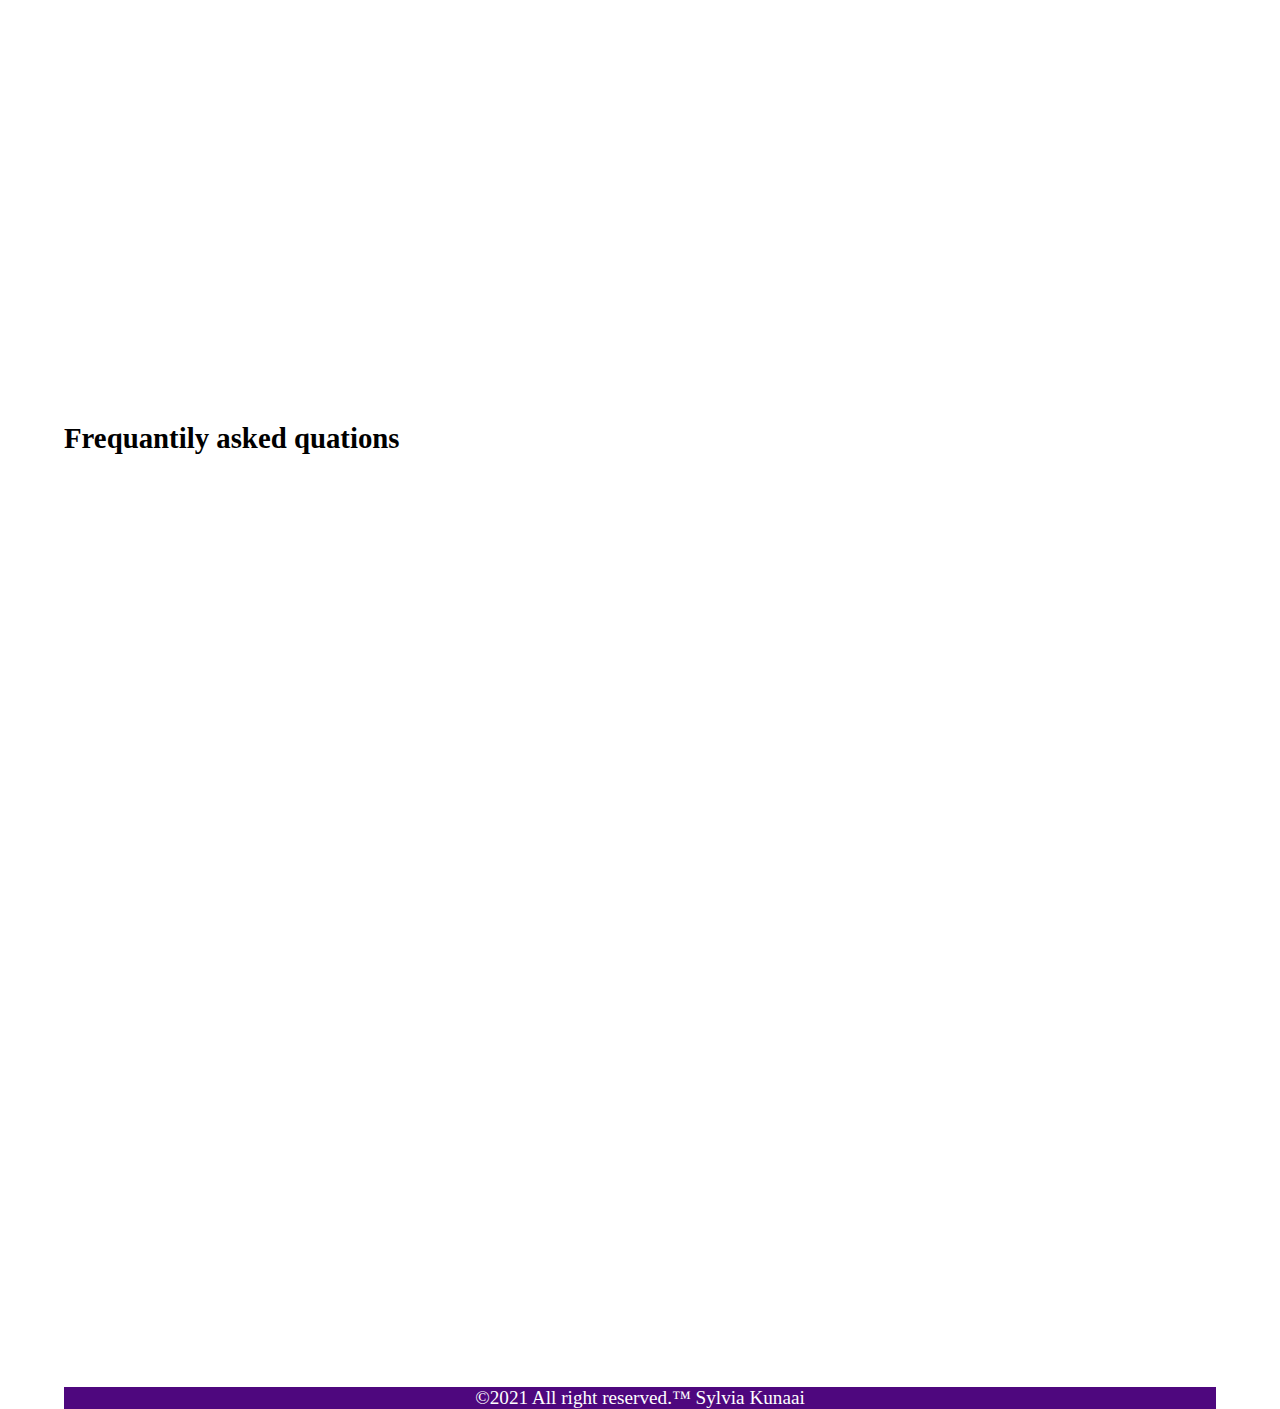
<file: services.html>
<!---//////////////////////////////
    Article:Portfolio Home Page  //
    Author:Sylvia Kunaa          //
    Date: June 2021              //           
    License: MIT                 //
////////////////////////////////-->
<!DOCTYPE html>
<html lang="en">

<head>
  <meta charset="UTF-8" />
  <meta http-equiv="X-UA-Compatible" content="IE=edge" />
  <meta name="viewport" content="width=device-width, initial-scale=1.0" />
  <link rel="stylesheet" href="./css/main.css">
  <script src="./css/fontawesome.js" crossorigin="anonymous"></script>
  <title>Sylvia Kunaai Portfolio</title>
</head>

<body>
  <div class="container">

    <!--Navigation Bar Section-->
    <nav class="navbar">
      <a href="" class="nav-link">Sylvia Kunaai</a>



      <div>
        <a href="./index.html" class="nav-link"><i class="fas fa-home"></i> Home</a>
        <a href="./project.html" class="nav-link"><i class="fas fa-tasks"></i> Project</a>
        <a href="./services.html" class="nav-link"><i class="fas fa-concierge-bell"></i> Services</a>
        <a href="./about.html" class="nav-link"><i class="far fa-address-card"></i> About</a>
        <a href="./blog.html" class="nav-link"><i class="fas fa-blog"></i> Blog</a>
        <a href="./contact.html" class="nav-link"><i class="fas fa-id-card"></i> Contact</a>
        <a href="https://rxresu.me/r/o4sm1y"><i class="far fa-file"></i> Resume</a>
      </div>
    </nav>
    <h1>My Services</h1>

    <main>
      <section class="Featured-projects">
        <h2>Featured Projects</h2>
        <div class="card"></div>
        <div class="card"></div>
        <div class="card"></div>
      </section>

      <section class="testimonials">
        <h2>Testimonials</h2>
        <div class="card"></div>
        <div class="card"></div>
        <div class="card"></div>
      </section>

      <section class="fags">
        <h2>Frequantily asked quations</h2>
        <div class="card"></div>
        <div class="card"></div>
        <div class="card"></div>
      </section>






    </main>

  
  <!--Footer Section-->
  <footer>
    <ul>
      <li><a href="http://www.github.com/sylviakunaai "><i class="fab fa-github fa-2x"></i></a></li>
      <li>
        <a href="http://www.linkedin.com/in/sylvia-kunaai-72baa6217/"><i class="fab fa-linkedin fa-2x"></i></a>
      </li>
      <li><a href="http://www.twitter.com/Sylviakunaai/"><i class="fab fa-twitter-square fa-2x"></i></a></li>
      <li><a href="http://www.instagram.com/sylviakunaai/"><i class="fab fa-instagram fa-2x"></i></a></li>
    </ul>
    <p>
      &copy;2021 All right reserved.&trade;
      <a href="index.html">Sylvia Kunaai</a>
    </p>
  </footer>
  </div>
</body>

</html>
</file>
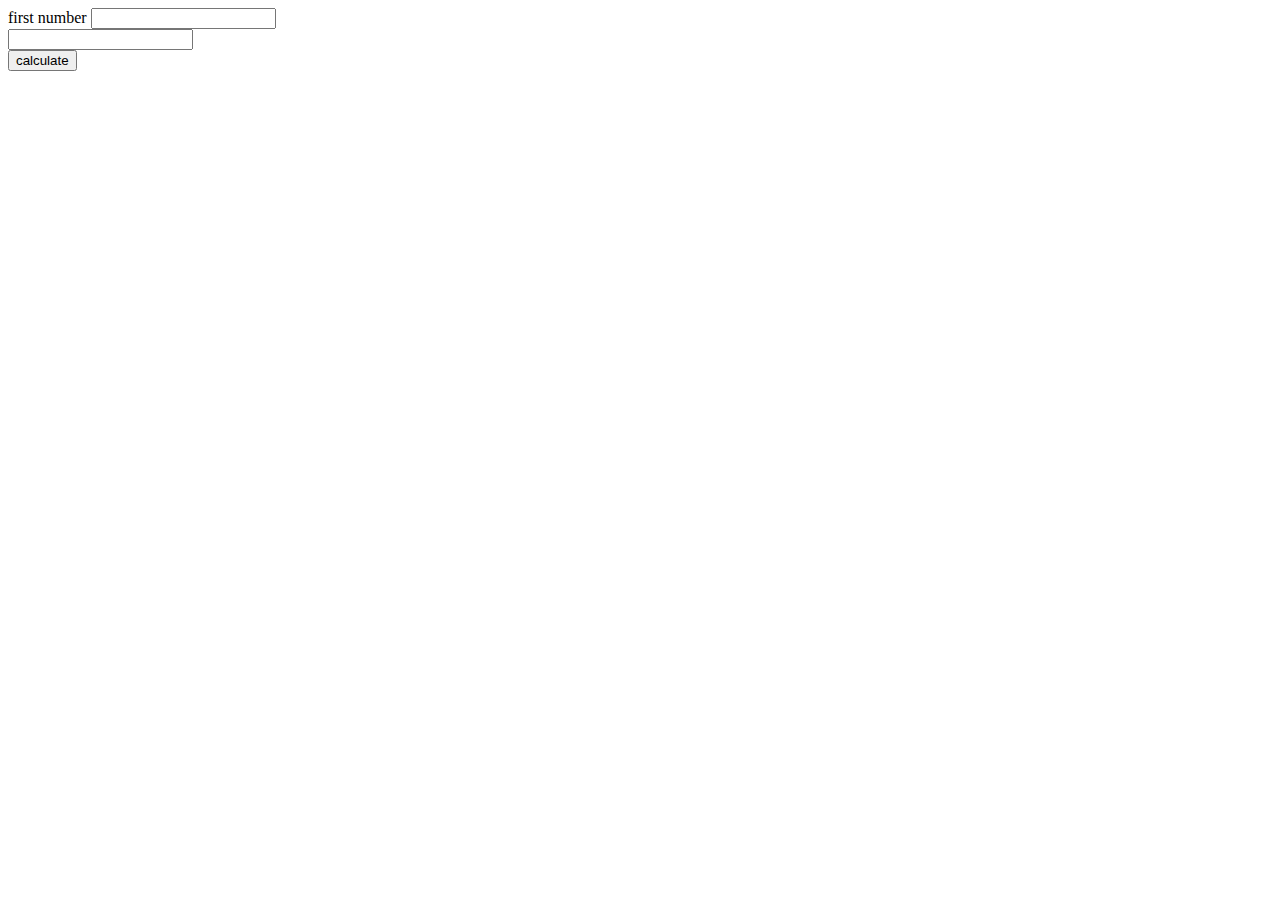
<file: utilities.html>
<!DOCTYPE html>
<html lang="en">
<head>
    <meta charset="UTF-8">
    <meta http-equiv="X-UA-Compatible" content="IE=edge">
    <meta name="viewport" content="width=device-width, initial-scale=1.0">
    <title>Document</title>
</head>
<body>
    <form action="">
        <div>
            <label for="">first number</label>
            <input type="number" name="" id="num1" />
        </div>
        <div>
            <label for="second number"></label>
            <input type="number" id="num2" />
        </div>
        <input type="submit" value="calculate" />
    </form>
    <script src="./js/index.js"></script>
    
        
    </body>
    
</body>
</html>
</file>
<file: css/main.css>
* {
  margin: 0em;
}
body {
  font-size: 1.2em;
}

.container-fluid {
  display: flex;
  flex-direction: column;
  height: 100vh;
}
.container {
  width: 90vw;
  margin: auto;
}

.text-center {
  text-align: center;
}
.navbar {
  background-color: #7e22a8;
  height: 3rem;
  display: flex;
  flex-direction: row;
  align-items: center;
  justify-content: space-between;
}

.nav-link {
  color: #fff;
  margin-right: 0.5rem;
}

.nav-link:hover {
  color: #000;
  background: #fff;
}
.jumbotron {
  background-color: #787897;
  display: flex;
  flex-direction: row-reverse;
  justify-content: space-around;
  align-items: center;
  padding: 1rem;
}
a {
  text-decoration: none;
  color: white;
}

main {
  flex-grow: 1;
}
.cards-container {
  display: flex;
  flex-direction: row;
}
.navbar-icon {
  display: none;
}

.card {
  width: 300px;
  min-height: 300px;
  margin: 00.5rem;
}

.b {
  border: 1px solid #b8b8ca;
}

.box-shadow {
  box-shadow: 0 0 1rem 0 #b8b8ca;
}

footer ul {
  list-style-type: none;
  display: flex;
  justify-content: center;
}
footer ul li {
  margin-right: 0.9em;
}
footer a {
  color: #fff;
}

footer {
  background-color: #4e077e;
}
footer p {
  color: #fff;
  text-align: center;
}

.form-control {
  outline: none;
  width: 100%;
  border-color: transparent;
  min-height: 2rem;
  font-size: 1.5rem;
}
@media screen and (max-width: 560px) {
  .jumbotron {
    flex-direction: column;
  }

  .navbar-collapse {
    display: none;
  }

  #navbar-icon {
    display: inline-block;
  }
}
</file>
